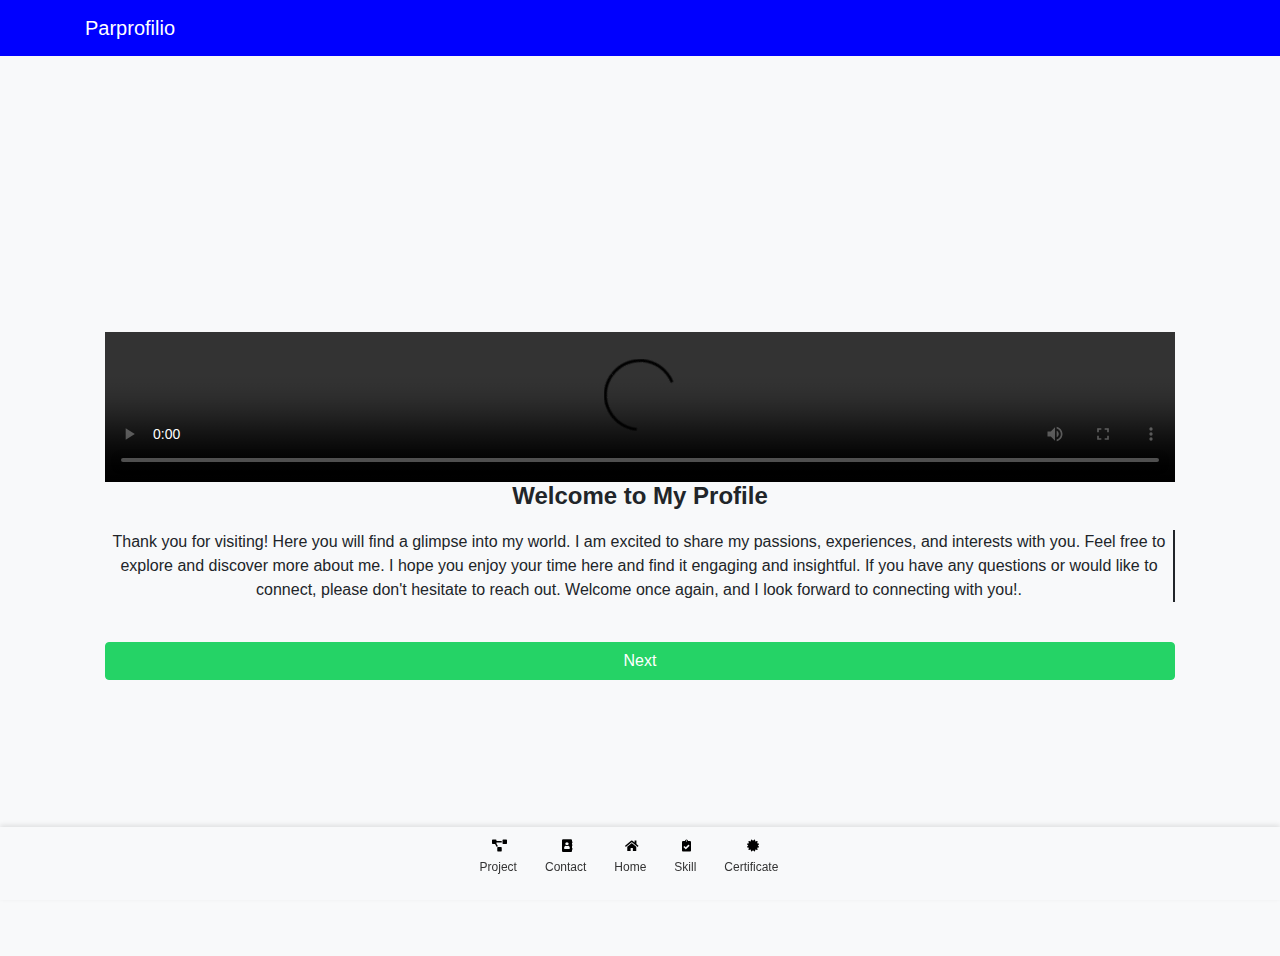
<file: index1.html>
<!DOCTYPE html>
<html lang="en">

<head>
  <meta charset="UTF-8">
  <meta name="viewport" content="width=device-width, initial-scale=1, shrink-to-fit=no">
  <title>ALEKHA KUMAR SWAIN</title>
  <!-- Add Bootstrap CSS -->
  <link rel="stylesheet" href="https://stackpath.bootstrapcdn.com/bootstrap/4.5.2/css/bootstrap.min.css">
  <!-- Add your own stylesheets or additional CSS files here -->
  <link rel="stylesheet" href="style.css">
  <link rel="stylesheet" href="https://cdnjs.cloudflare.com/ajax/libs/font-awesome/5.15.3/css/all.min.css">
  <link rel="stylesheet" href="https://cdnjs.cloudflare.com/ajax/libs/twitter-bootstrap/5.3.0/css/bootstrap.min.css">
  <link rel="stylesheet" href="https://stackpath.bootstrapcdn.com/bootstrap/4.5.0/css/bootstrap.min.css">
  <style>
    body {
      background-color: #f8f9fa;
    }

    .welcome-container {
      display: flex;
      flex-direction: column;
      justify-content: center;
      align-items: center;
      height: 100vh;
      padding: 20px;
    }

    .welcome-img {
      width: 200px;
      height: auto;
      margin-bottom: 30px;
    }

    .welcome-title {
      font-size: 24px;
      font-weight: bold;
      text-align: center;
      margin-bottom: 20px;
    }

    .welcome-description {
      text-align: center;
      margin-bottom: 40px;
    }

    .btn-next {
      background-color: #25D366;
      color: #fff;
      border-color: #25D366;
    }
  </style>
  <style>
    /* Add your custom styles here */
    .active {
      color: red;
      border: 2px solid black;
      border-radius: 25%;
      background-color: rgba(230, 45, 56, 0.4);
    }

    .fixed-bottom {
      position: fixed;
      bottom: 0;
      left: 0;
      width: 100%;
      background-color: #f8f9fa;
      padding: 5px 0;
      box-shadow: 0 -2px 5px rgba(0, 0, 0, 0.1);
    }

    .list-inline {
      display: flex;
      justify-content: center;
    }

    .list-inline li {
      display: flex;
      flex-direction: column;
      align-items: center;
      margin-right: 22px;
      cursor: pointer;
    }

    .list-inline li span {
      margin-top:2px;
      font-size: 12px;
      color: #333;
    }

    .logo {
      font-size: 30px;
      color: #333;
    }
    video {

      width: 100%; /* Adjust the width as needed */

      height: auto; /* Adjust the height as needed */
    }
  </style>
</head>

<body>

<nav style="background-color: blue;" class="navbar navbar-expand-lg navbar-dark ">
    <div  class="container">
      <a class="navbar-brand" href="/">Parprofilio</a>
    </div>
  </nav>
  
  
   <div class="container">
    <div class="welcome-container">
      
      <video id="myVideo" src="https://github.com/alekhakumarswain/alekhakumarswain.github.io/raw/main/Video/InShot_20230530_085614579.mp4" autoplay controls>
        Your browser does not support the video tag.
      </video>
       <script>
    window.onload = function() {
      var video = document.getElementById('myVideo');
      video.play();
    };
  </script>
  
  <h1 class="welcome-title">Welcome to My Profile</h1>
  <p class="welcome-description">Thank you for visiting! Here you will find a glimpse into my world. I am excited to share my passions, experiences, and interests with you. Feel free to explore and discover more about me. I hope you enjoy your time here and find it engaging and insightful. If you have any questions or would like to connect, please don't hesitate to reach out. Welcome once again, and I look forward to connecting with you!.</p>
  <button type="button" class="btn btn-next btn-block">Next</button>
</div>
</div>
  <div class="fixed-bottom">
    <ul class="list-inline image-name">
      <li id="a1">
        <span class="logo"><i class="fas fa-project-diagram"></i></span>
        <span>Project</span>
      </li>
      <li id="a2">
        <span class="logo"><i class="fas fa-address-book"></i></span>
        <span>Contact</span>
      </li>
      <li id="a3">
        <span class="logo"><i class="fas fa-home"></i></span>
        <span>Home</span>
      </li>
      <li id="a4">
        <span class="logo"><i class="fas fa-clipboard-check"></i></span>
        <span>Skill</span>
      </li>
      <li id="a5">
        <span class="logo"><i class="fas fa-certificate"></i></span>
        <span>Certificate</span>
      </li>
    </ul>
  </div>
  <script src="https://cdnjs.cloudflare.com/ajax/libs/twitter-bootstrap/5.3.0/js/bootstrap.min.js"></script>
  <script>
        // Get all the list items
    var listItems = document.querySelectorAll(".image-name li");

    // Add click event listener to each list item
    listItems.forEach(function(item) {
      item.addEventListener("click", function() {
        // Remove "active" class from all list items
        listItems.forEach(function(li) {
          li.classList.remove("active");
        });
        // Add "active" class to the clicked list item
        this.classList.add("active");
      });
      });
  </script>
  <script>
    // Add event listener to the next button
    var nextButton = document.querySelector('.btn-next');
    nextButton.addEventListener('click', function() {
      // Redirect to the login page
      window.location.href = 'login.html';
    });
  </script>
</body>
</html>
</file>
<file: style.css>
.bg-dark{

  background-color: blue;

}

.fixed-bottom {

  position: fixed;

  left: 0;

  bottom: 0;

  width: 100%;

  background-color: #f9b9f5;

  padding: 0px;

  display: flex;

  justify-content: center;

}

.image-name li {

  display: inline-block;

  margin-right: 1px;

  padding: 3px;

}

.logo {

  font-size: 24px;

  margin-bottom:1px;

  margin-left:3px;

}

.logo i {

  /* Adjust the color if needed */

  color: #000;

}

li:hover {

  background-color: #f8f9fa;

  cursor: pointer;

  

}

.welcome-description{

  overflow: hidden; /* Hide overflow to create typing effect */

      

      border-right: 2px solid; /* Add a blinking cursor effect */

      animation: typing 25s steps(70, end), blink-caret 0.85s step-end infinite;

    }

    

    @keyframes typing {

      from {

        width: 0; /* Start with no width */

      }

      to {

        width: 100%; /* Increase width to show full text */

      }

    }

    

    @keyframes blink-caret {

      from, to {

        border-color: transparent; /* Hide the cursor */

      }

      50% {

        border-color: #333; /* Show the cursor */

      }

    }
</file>
